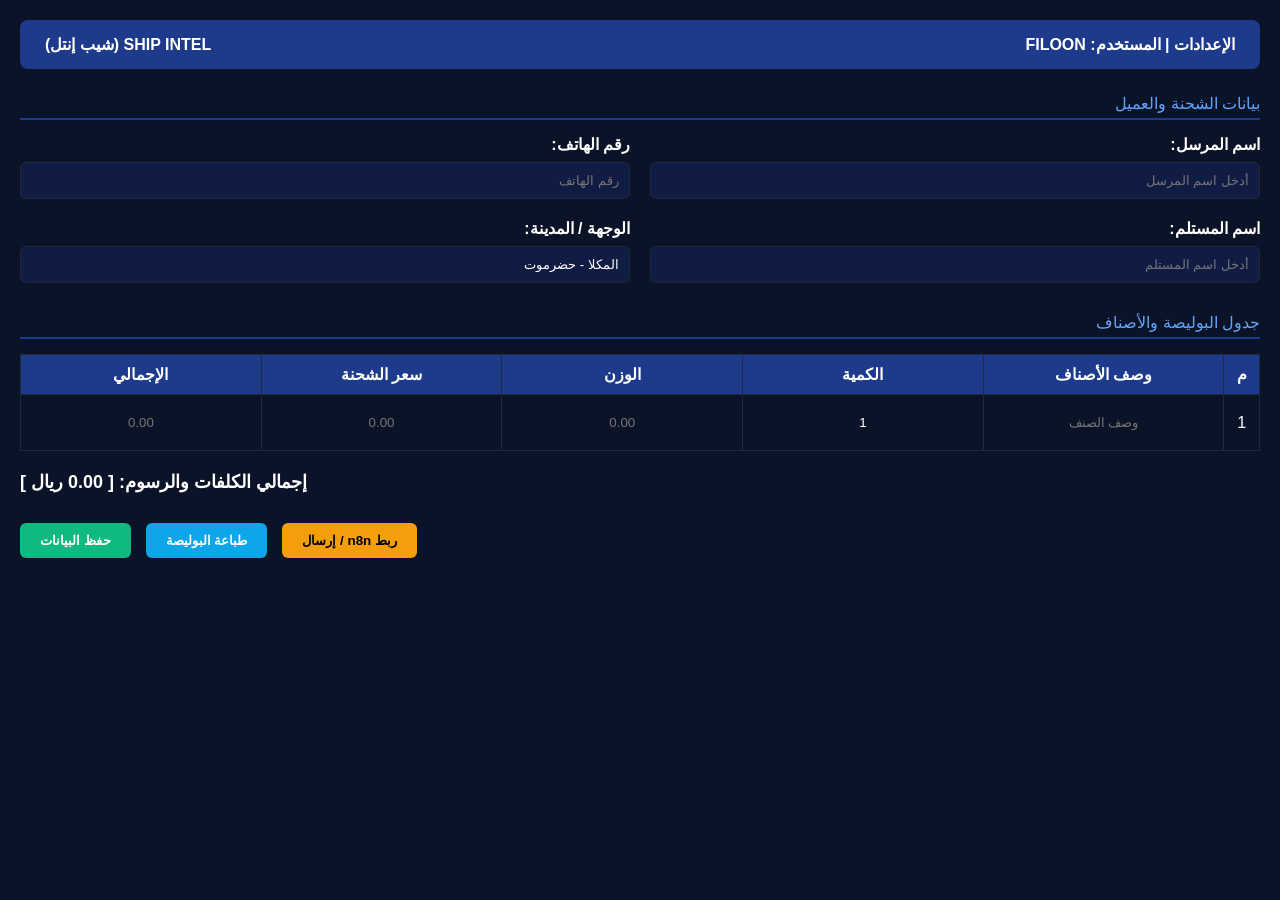
<file: form.html>
<!DOCTYPE html>
<html lang="ar" dir="rtl">
<head>
    <meta charset="UTF-8">
    <title>ShipIntel - إدخال شحنة جديدة</title>
    <style>
        body { background-color: #0b1329; color: #fff; font-family: Tahoma, sans-serif; margin: 0; padding: 20px; }
        .top-bar { background: #1e3a8a; padding: 15px 25px; border-radius: 8px; display: flex; justify-content: space-between; align-items: center; margin-bottom: 25px; font-weight: bold; }
        .section-title { color: #60a5fa; border-bottom: 2px solid #1e3a8a; padding-bottom: 5px; margin-bottom: 15px; font-size: 16px; }
        .form-grid { display: flex; gap: 20px; margin-bottom: 20px; }
        .form-group { flex: 1; }
        label { display: block; margin-bottom: 8px; font-weight: bold; }
        input { width: 100%; background: #111c44; border: 1px solid #1e293b; color: #fff; padding: 10px; border-radius: 6px; box-sizing: border-box; text-align: right; }
        table { width: 100%; border-collapse: collapse; margin-top: 15px; }
        th, td { border: 1px solid #1e293b; padding: 10px; text-align: center; }
        th { background: #1e3a8a; color: #fff; }
        td input { background: transparent; border: none; text-align: center; color: #fff; }
        .footer-actions { display: flex; gap: 15px; margin-top: 30px; justify-content: flex-end; }
        .btn { padding: 10px 20px; border-radius: 6px; border: none; cursor: pointer; font-weight: bold; }
        .btn-save { background: #10b981; color: white; }
        .btn-print { background: #0ea5e9; color: white; }
        .btn-n8n { background: #f59e0b; color: #000; }
    </style>
</head>
<body>

    <!-- الترويسة العلوية للإعدادات والمستخدم -->
    <div class="top-bar">
        <span>الإعدادات | المستخدم: FILOON</span>
        <span>SHIP INTEL (شيب إنتل)</span>
    </div>

    <!-- بيانات الشحنة والعميل -->
    <div class="section-title">بيانات الشحنة والعميل</div>
    <div class="form-grid">
        <div class="form-group">
            <label>اسم المرسل:</label>
            <input type="text" placeholder="أدخل اسم المرسل">
        </div>
        <div class="form-group">
            <label>رقم الهاتف:</label>
            <input type="text" placeholder="رقم الهاتف">
        </div>
    </div>
    <div class="form-grid">
        <div class="form-group">
            <label>اسم المستلم:</label>
            <input type="text" placeholder="أدخل اسم المستلم">
        </div>
        <div class="form-group">
            <label>الوجهة / المدينة:</label>
            <input type="text" placeholder="المكلا - حضرموت" value="المكلا - حضرموت">
        </div>
    </div>

    <!-- جدول البوليصة والأصناف -->
    <div class="section-title" style="margin-top: 30px;">جدول البوليصة والأصناف</div>
    <table>
        <thead>
            <tr>
                <th>م</th>
                <th>وصف الأصناف</th>
                <th>الكمية</th>
                <th>الوزن</th>
                <th>سعر الشحنة</th>
                <th>الإجمالي</th>
            </tr>
        </thead>
        <tbody>
            <tr>
                <td>1</td>
                <td><input type="text" placeholder="وصف الصنف"></td>
                <td><input type="text" value="1"></td>
                <td><input type="text" placeholder="0.00"></td>
                <td><input type="text" placeholder="0.00"></td>
                <td><input type="text" placeholder="0.00" readonly></td>
            </tr>
        </tbody>
    </table>

    <!-- الإجمالي الكلي -->
    <div style="margin-top: 20px; font-size: 18px; font-weight: bold; text-align: left;">
        إجمالي الكلفات والرسوم: [ 0.00 ريال ]
    </div>

    <!-- الأزرار السفلية (الحفظ والطباعة والأتمتة) -->
    <div class="footer-actions">
        <button class="btn btn-n8n">ربط n8n / إرسال</button>
        <button class="btn btn-print">طباعة البوليصة</button>
        <button class="btn btn-save">حفظ البيانات</button>
    </div>

</body>
</html>
</file>
